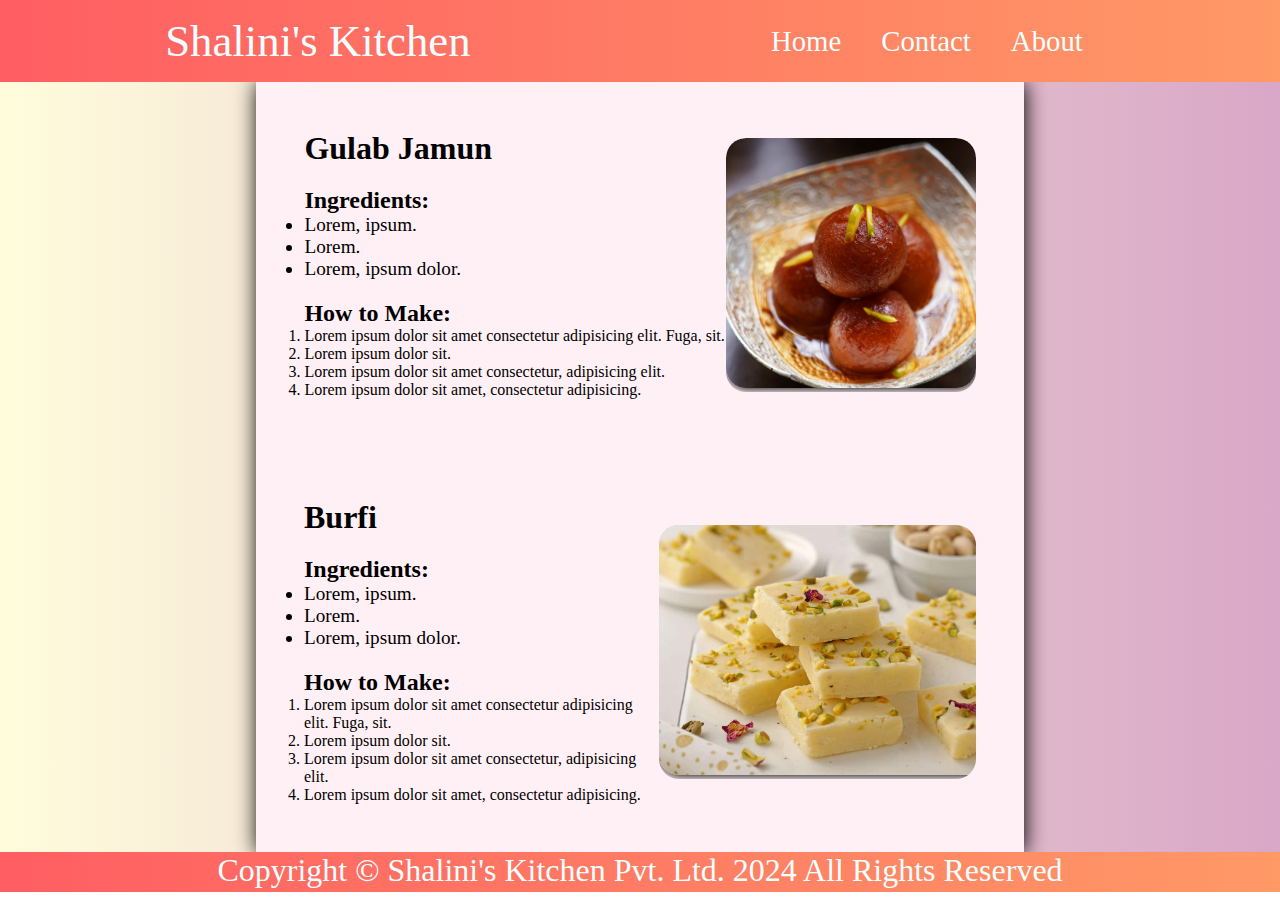
<file: index.html>
<!DOCTYPE html>
<html lang="en">
<head>
    <meta charset="UTF-8">
    <meta name="viewport" content="width=device-width, initial-scale=1.0">
    <title>Shalini's Kitchen</title>
    <link rel="stylesheet" href="style.css">
</head>
<body>
    <div class="container">

        <header>
            <div class="navContainer">
                <nav>
                    <ul id="navList">
                        <li>
                            <p id="navLogo">Shalini's Kitchen</p>
                        </li>
                        <li>
                            <div id="navItems">
                                <a href="index.html">Home</a>
                                <a href="contact.html">Contact</a>
                                <a href="about.html">About</a>                        
                            </div>
                        </li>
                    </ul>
                </nav>
            </div>
        </header>

        <main>
            <div class="contentBox">
                <!-- item 1 -->
                <section>
                    <div class="item">
                        <div class="leftBox">
                            <h2>Gulab Jamun</h2>

                            <div>
                                <h3>Ingredients:</h3>
                                <ul class="ingBox">
                                    <li>Lorem, ipsum.</li>
                                    <li>Lorem.</li>
                                    <li>Lorem, ipsum dolor.</li>
                                </ul>
                            </div>

                            <div>
                                <h3>How to Make:</h3>
                                <ol class="recipeBox">
                                    <li>Lorem ipsum dolor sit amet consectetur adipisicing elit. Fuga, sit.</li>
                                    <li>Lorem ipsum dolor sit.</li>
                                    <li>Lorem ipsum dolor sit amet consectetur, adipisicing elit.</li>
                                    <li>Lorem ipsum dolor sit amet, consectetur adipisicing.</li>
                                </ol>
                            </div>    
                        </div>
                        <div class="rightBox">
                            <img src="gulab-jamun.jpg" alt="Gulab Jamun"/>
                            <div class="overlay">
                                <span>Click Here to Buy</span>
                            </div>
                        </div>
                    </div>
                </section>

                <!-- item 2 -->
                <section>
                    <div class="item">
                        <div class="leftBox">
                            <h2>Burfi</h2>

                            <div>
                                <h3>Ingredients:</h3>
                                <ul class="ingBox">
                                    <li>Lorem, ipsum.</li>
                                    <li>Lorem.</li>
                                    <li>Lorem, ipsum dolor.</li>
                                </ul>
                            </div>

                            <div>
                                <h3>How to Make:</h3>
                                <ol class="recipeBox">
                                    <li>Lorem ipsum dolor sit amet consectetur adipisicing elit. Fuga, sit.</li>
                                    <li>Lorem ipsum dolor sit.</li>
                                    <li>Lorem ipsum dolor sit amet consectetur, adipisicing elit.</li>
                                    <li>Lorem ipsum dolor sit amet, consectetur adipisicing.</li>
                                </ol>
                            </div>    
                        </div>
                        <div class="rightBox">
                            <img src="milk-burfi.jpg" alt="Milk Burfi"/>
                            <div class="overlay">
                                <span>Click Here to Buy</span>
                            </div>
                        </div>
                    </div>
                </section>
            </div>
        </main>

        <footer>
            <div class="footerBox">
                <p>
                    Copyright &copy; Shalini's Kitchen Pvt. Ltd. 2024 All Rights Reserved
                </p>
            </div>
        </footer>

    </div>
    
</body>
</html>
</file>
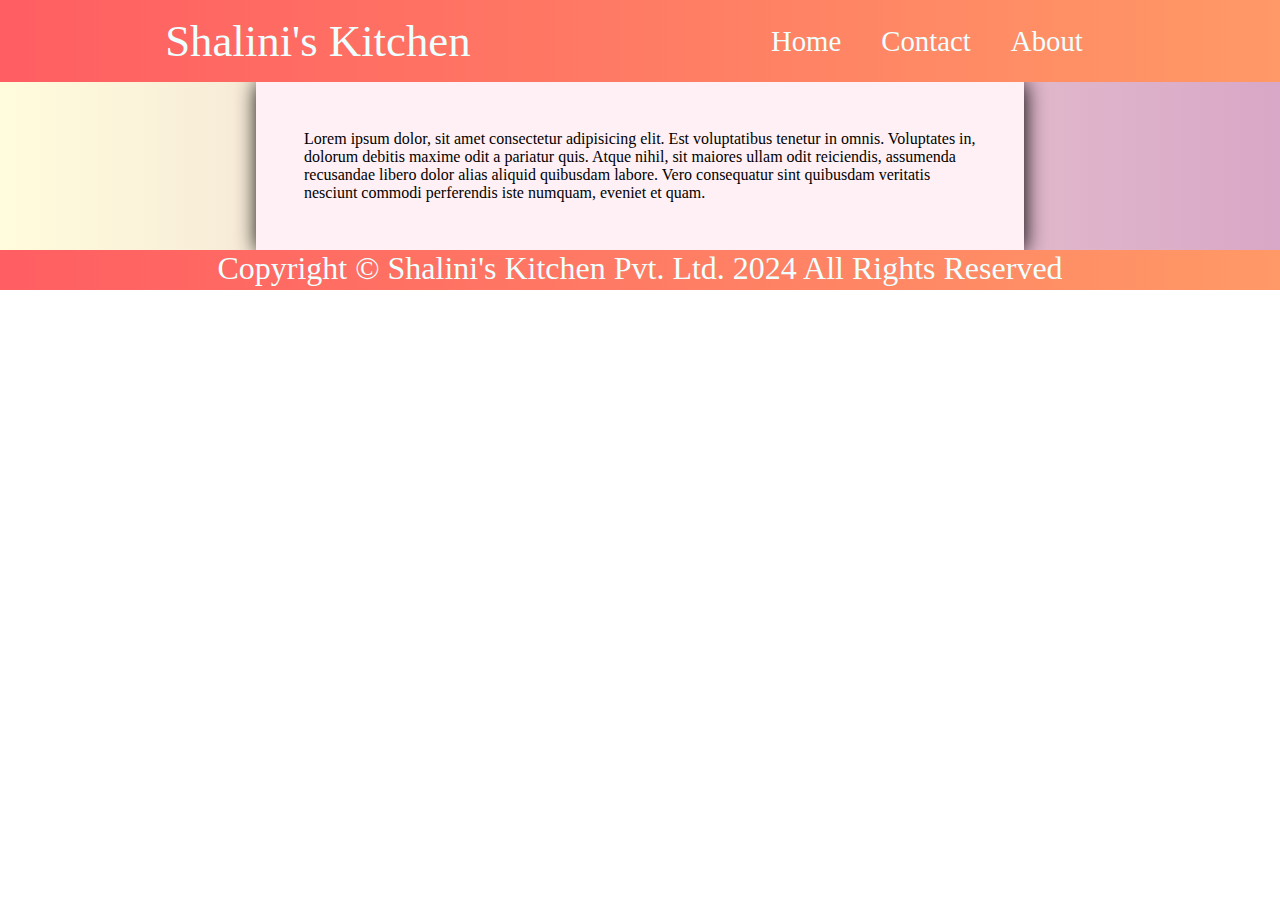
<file: about.html>
<!DOCTYPE html>
<html lang="en">
<head>
    <meta charset="UTF-8">
    <meta name="viewport" content="width=device-width, initial-scale=1.0">
    <title>Contact Details</title>
    <link rel="stylesheet" href="style.css">
</head>
<body>

    <div class="container">

        <header>
            <div class="navContainer">
                <nav>
                    <ul id="navList">
                        <li>
                            <p id="navLogo">Shalini's Kitchen</p>
                        </li>
                        <li>
                            <div id="navItems">
                                <a href="index.html">Home</a>
                                <a href="contact.html">Contact</a>
                                <a href="about.html">About</a>                        
                            </div>
                        </li>
                    </ul>
                </nav>
            </div>
        </header>

        <main>
            <div class="contentBox">
                Lorem ipsum dolor, sit amet consectetur adipisicing elit. Est voluptatibus tenetur in omnis. Voluptates in, dolorum debitis maxime odit a pariatur quis. Atque nihil, sit maiores ullam odit reiciendis, assumenda recusandae libero dolor alias aliquid quibusdam labore. Vero consequatur sint quibusdam veritatis nesciunt commodi perferendis iste numquam, eveniet et quam.
            </div>
        </main>

        <footer>
            <div class="footerBox">
                <p>
                    Copyright &copy; Shalini's Kitchen Pvt. Ltd. 2024 All Rights Reserved
                </p>
            </div>
        </footer>
    
</body>
</html>
</file>
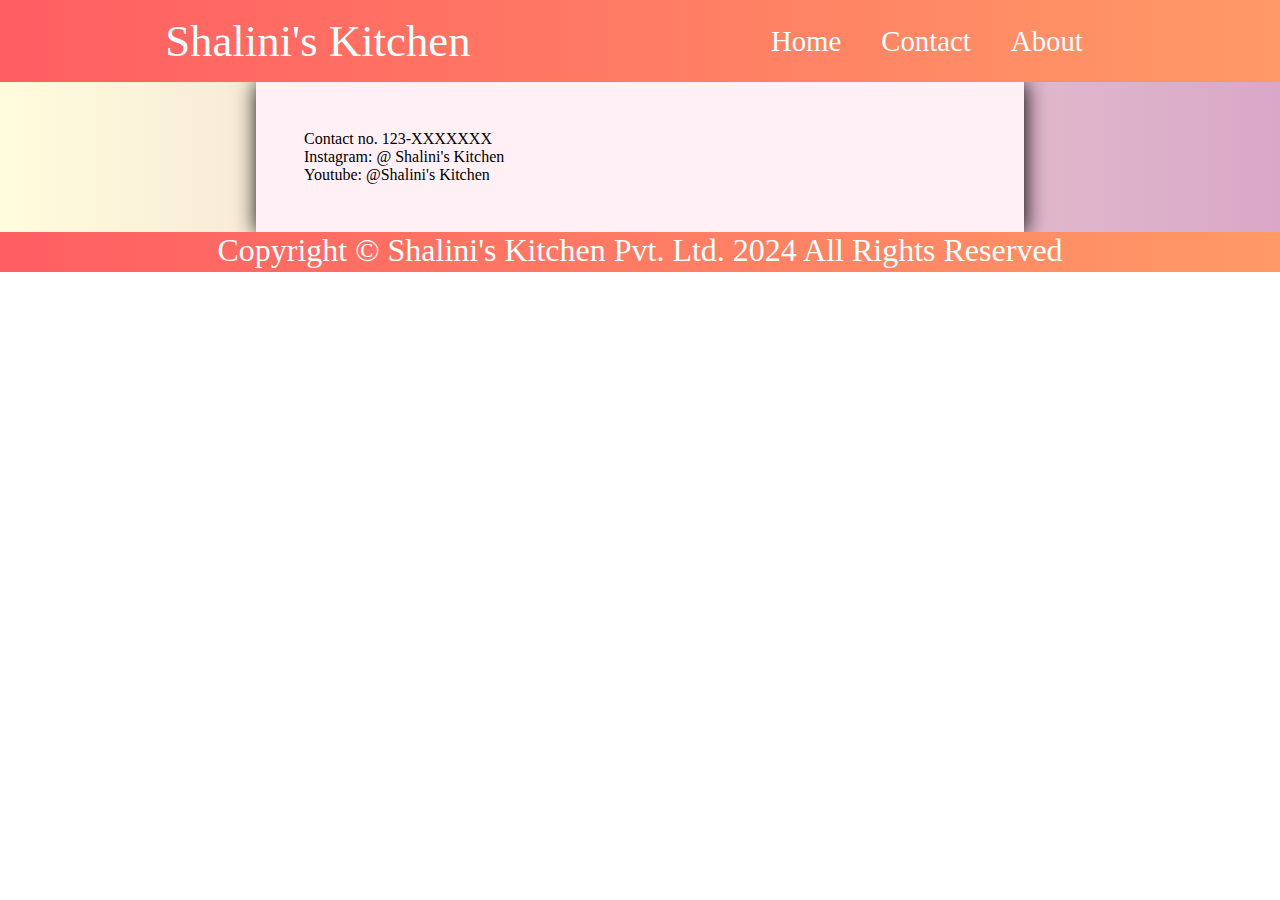
<file: contact.html>
<!DOCTYPE html>
<html lang="en">
<head>
    <meta charset="UTF-8">
    <meta name="viewport" content="width=device-width, initial-scale=1.0">
    <title>Contact Details</title>
    <link rel="stylesheet" href="style.css">
</head>
<body>

    <div class="container">

        <header>
            <div class="navContainer">
                <nav>
                    <ul id="navList">
                        <li>
                            <p id="navLogo">Shalini's Kitchen</p>
                        </li>
                        <li>
                            <div id="navItems">
                                <a href="index.html">Home</a>
                                <a href="contact.html">Contact</a>
                                <a href="about.html">About</a>                        
                            </div>
                        </li>
                    </ul>
                </nav>
            </div>
        </header>

        <main>
            <div class="contentBox">
                Contact no. 123-XXXXXXX <br>
                Instagram: @ Shalini's Kitchen <br>
                Youtube: @Shalini's Kitchen
            </div>
        </main>

        <footer>
            <div class="footerBox">
                <p>
                    Copyright &copy; Shalini's Kitchen Pvt. Ltd. 2024 All Rights Reserved
                </p>
            </div>
        </footer>
    
</body>
</html>
</file>
<file: style.css>
/* Header */
*{
    margin: 0;
    padding: 0;
    box-sizing: border-box;
}

.container{
    height: 100%;
    width: 100%;
    overflow-x: none;
    background: #d9a7c7;
    background: -webkit-linear-gradient(to right, #fffcdc, #d9a7c7);
    background: linear-gradient(to right, #fffcdc, #d9a7c7);
}
.navContainer{
    width: 100vw;
    background: #ff9966;
    background: -webkit-linear-gradient(to right, #ff5e62, #ff9966);
    background: linear-gradient(to right, #ff5e62, #ff9966);
    min-height: 80px;
    display: flex;
    justify-content: center;
    align-items: center;
    position: relative;
}

nav{
    padding-right: 2rem;
    width: 100%;
    overflow-x: none;
}

#navList{
    width: 100%;
    padding: 15px;
    list-style: none;
    font-size: 1.8rem;
    display: flex;
    justify-content: space-around;
    align-items: center;
}

#navLogo{
    font-family: 'AmstelvarAlpha';
    font-size: 2.8rem;
    color: azure;
}

#navItems{
    display: flex;
    gap: 40px;
}

a{
    text-decoration: none;
    color: azure;
}

/* Main */
.contentBox{
    padding: 3rem;
    width: 60%;
    margin: auto;
    /* border: 1px solid black; */
    box-shadow: 1px 1px 20px black;
    background-color: lavenderblush;
    display: flex;
    flex-direction: column;
    gap: 100px;
}

.item{
    display: flex;
    justify-content: space-around;
    align-items: center;
}

.leftBox{
    display: flex;
    flex-direction: column;
    gap: 20px;
}

.leftBox h2{
    font-size: 2rem;
    font-family: 'AmstelvarAlpha';
}

.leftBox h3{
    font-size: 1.5rem;
    font-family: 'AmstelvarAlpha';
}

.ingBox{
    font-size: 1.2rem;
    font-family: 'Times New Roman';
}

.recipeBox{
    font-size: 1rem;
    font-family: 'Times New Roman';
}

.rightBox{
    position: relative;
    overflow: hidden;
    transition: all 0.5s linear 0s;
    border-radius: 20px;
}

.rightBox img{
    height: 250px;
    border-radius: 20px;
    transition: all 0.5s linear 0s;
    box-shadow: 1px 1px 10px black;
}

.rightBox:hover{
    transform: scale(1.1);
}

.rightBox .overlay{
    position: absolute;
    top: 0;
    left: 0;
    height: 100%;
    width: 100%;
    background-color: rgba(36, 34,34, 0.713);
    border-radius: 20px;
    display: flex;
    align-items: center;
    justify-content: center;
    opacity: 0;
    transition: all 0.5s linear 0s;
}

.rightBox .overlay span{
    color: white;
    font-size: 1.2rem;
}

.rightBox:hover .overlay{
    opacity: 1;
}

/* Footer */
.footerBox{
    background: #ff9966;
    background: -webkit-linear-gradient(to right, #ff5e62, #ff9966);
    background: linear-gradient(to right, #ff5e62, #ff9966);
    text-align: center;
    width: 100%;
    min-height: 40px; 
}

.footerBox p{
    color: azure;
    font-size: 2rem;
}
</file>
